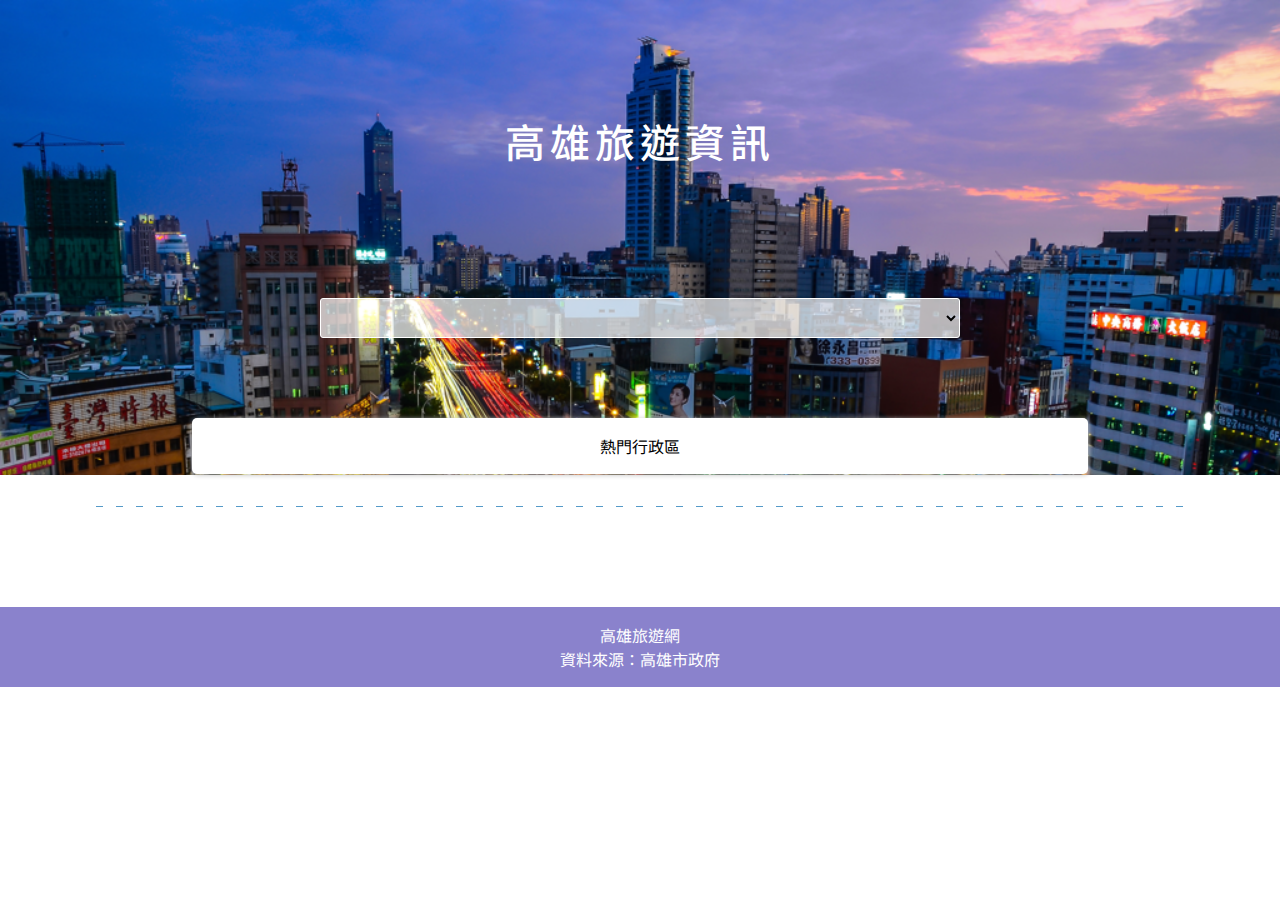
<file: index.html>
<!DOCTYPE html>
<html lang="zh-Hant">
<head>
    <meta charset="UTF-8">
    <meta name="viewport" content="width=device-width, initial-scale=1.0">
    <!-- 字體 -->
    <link rel="preconnect" href="https://fonts.googleapis.com">
    <link rel="preconnect" href="https://fonts.gstatic.com" crossorigin>
    <link href="https://fonts.googleapis.com/css2?family=Noto+Sans+TC&display=swap" rel="stylesheet">
    <title>高雄旅遊資訊</title>
    <link rel="stylesheet" href="css/style.css">
</head>
<body>
    <h1 class="title">高雄旅遊資訊</h1>
    <!-- 搜尋列表 -->
    <select class="search" ></select>
    <!-- 快速查詢 -->
    <div class="quickSearch">
        <p>熱門行政區</p>
        <div class="quickItem">
 
        </div>
        
    </div>
    <div class="line" id="lineId"></div>
    <!-- 景點 -->
    <h4 class="area"></h4>
    <div class="attractions">
    </div>
    <!-- 回到頂部 -->
    <button class="goTop"><img src="./img/icon/btn_goTop.png" alt=""></button>
    <!-- 頁碼 -->
    <ul class="pageView">
    </ul>

    <footer>
        <P>高雄旅遊網</P>
        <P>資料來源：高雄市政府</P>
    </footer>
    <!--  -->
    <script src="./js/all.js"></script>
</body>
</html>
</file>
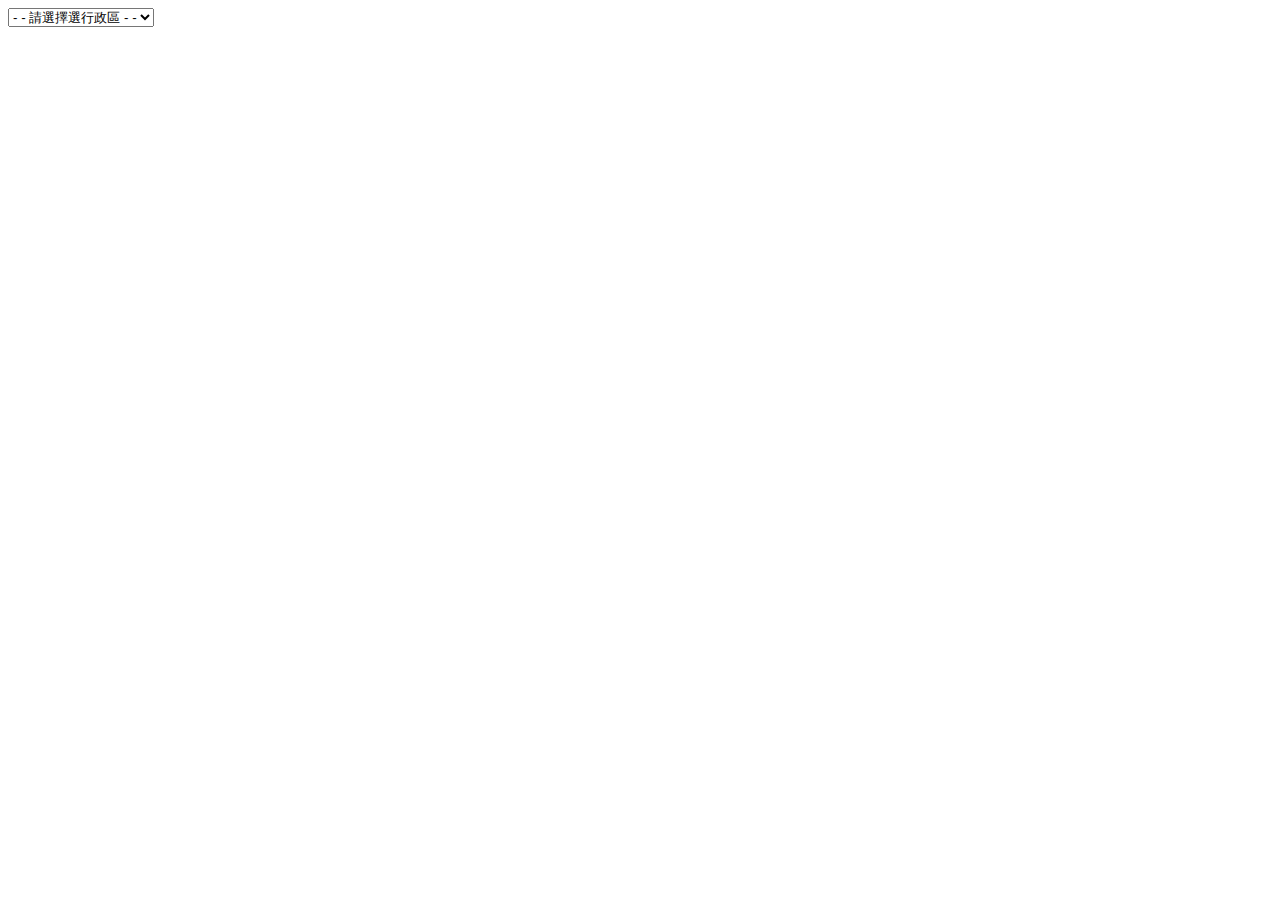
<file: test/test.html>
<!DOCTYPE html>
<html lang="en">
<head>
    <meta charset="UTF-8">
    <meta name="viewport" content="width=device-width, initial-scale=1.0">
    <title>Document</title>
    <style>
        table{
            margin: 1rem;
        }
        table,tr,th,td{
            border: 1px solid black;
            border-collapse: collapse;
        }
        th,td{
            padding: 0.25rem 0.5rem;
        }
    </style>
</head>
<body>
    <select class="search" ></select>
    <table>
    </table>
    <script src="./test.js"></script>
</body>
</html>
</file>
<file: css/style.css>
* {
  padding: 0;
  margin: 0;
  box-sizing: border-box;
  transition: all 0.3s ease-out;
}

body {
  background-image: url(../img/bg_img.png);
  background-size: contain;
  background-repeat: no-repeat;
  font-family: "Noto Sans TC", sans-serif;
  display: flex;
  flex-direction: column;
  align-items: center;
}
body .title {
  font-size: 40px;
  color: #FFFFFF;
  letter-spacing: 3.89px;
  margin: 7rem;
  letter-spacing: 5px;
  font-weight: 500;
}
body .search {
  width: 50%;
  padding: 0.5rem;
  margin: 1rem 0rem;
  background: rgba(255, 255, 255, 0.7);
  border: 1px solid #FFFFFF;
  border-radius: 3px;
  font-size: 18px;
}
body .quickSearch {
  text-align: center;
  width: 70%;
  margin: 4rem 0rem 2rem 0rem;
  padding: 0.5rem;
  background: #FFFFFF;
  box-shadow: 1px 1px 5px silver;
  border-radius: 5px;
}
body .quickSearch p {
  margin: 0.5rem;
}
body .quickSearch .quickItem {
  display: flex;
  flex-wrap: wrap;
  justify-content: center;
}
body .quickSearch .quickItem button {
  background: #8A82CC;
  border-radius: 5px;
  border: none;
  margin: 0.5rem 1rem;
  padding: 0.5rem 2rem;
  font-size: 20px;
  color: #FFFFFF;
  cursor: pointer;
}
body .quickSearch .quickItem button:hover {
  background-color: #605a8e;
}
body .line {
  height: 5px;
  width: 85%;
  background-image: linear-gradient(to right, #559AC8 0%, #559AC8 35%, transparent 0%);
  background-size: 20px 1px;
  background-repeat: repeat-x;
}
body .area {
  font-size: 2rem;
  color: #8A82CC;
  margin: 2rem;
  font-weight: 400;
}
body .attractions {
  display: flex;
  flex-wrap: wrap;
  justify-content: center;
}
body .attractions div.item {
  width: 445px;
  margin: 0.5rem;
  position: relative;
  box-shadow: 1px 1px 5px silver;
}
body .attractions div.item .itemTitle {
  width: 100%;
  display: flex;
  justify-content: space-between;
  position: absolute;
  top: 110px;
  z-index: 2;
  color: white;
  font-size: 1.25rem;
}
body .attractions div.item .itemImg {
  width: 100%;
  height: 155px;
  -o-object-fit: cover;
     object-fit: cover;
  z-index: 1;
}
body .attractions div.item p {
  margin: 0.5rem;
}
body .goTop {
  border: none;
  position: fixed;
  bottom: 80px;
  right: 0;
  display: none;
}
body .goTop img {
  cursor: pointer;
}
body .goTop img:hover {
  transform: scale(1.2);
}
body .pageView {
  list-style: none;
  display: flex;
  text-decoration: none;
  margin: 1rem;
}
body .pageView li a {
  padding: 0.5rem 1rem;
  color: rgb(159, 158, 158);
  text-decoration: none;
}
body .pageView li a:hover {
  color: #605a8e;
}
body footer {
  padding: 1rem;
  width: 100%;
  text-align: center;
  background-color: #8A82CC;
  color: white;
}

.active {
  color: #605a8e !important;
}

@media screen and (max-width: 920px) {
  body .title {
    margin: 2rem;
  }
  body .quickSearch {
    margin: 2rem 0rem 2rem 0rem;
    padding: 0rem;
  }
}
@media screen and (max-width: 450px) {
  body .title {
    font-size: 20px;
  }
  body .search {
    padding: 0.5rem;
    margin: 1rem 0rem;
    font-size: 12px;
  }
  body .attractions div.item {
    width: 300px;
  }
  body .attractions div.item .itemTitle {
    font-size: 1rem;
  }
  body .quickSearch .quickItem button {
    font-size: 1rem;
  }
}/*# sourceMappingURL=style.css.map */
</file>
